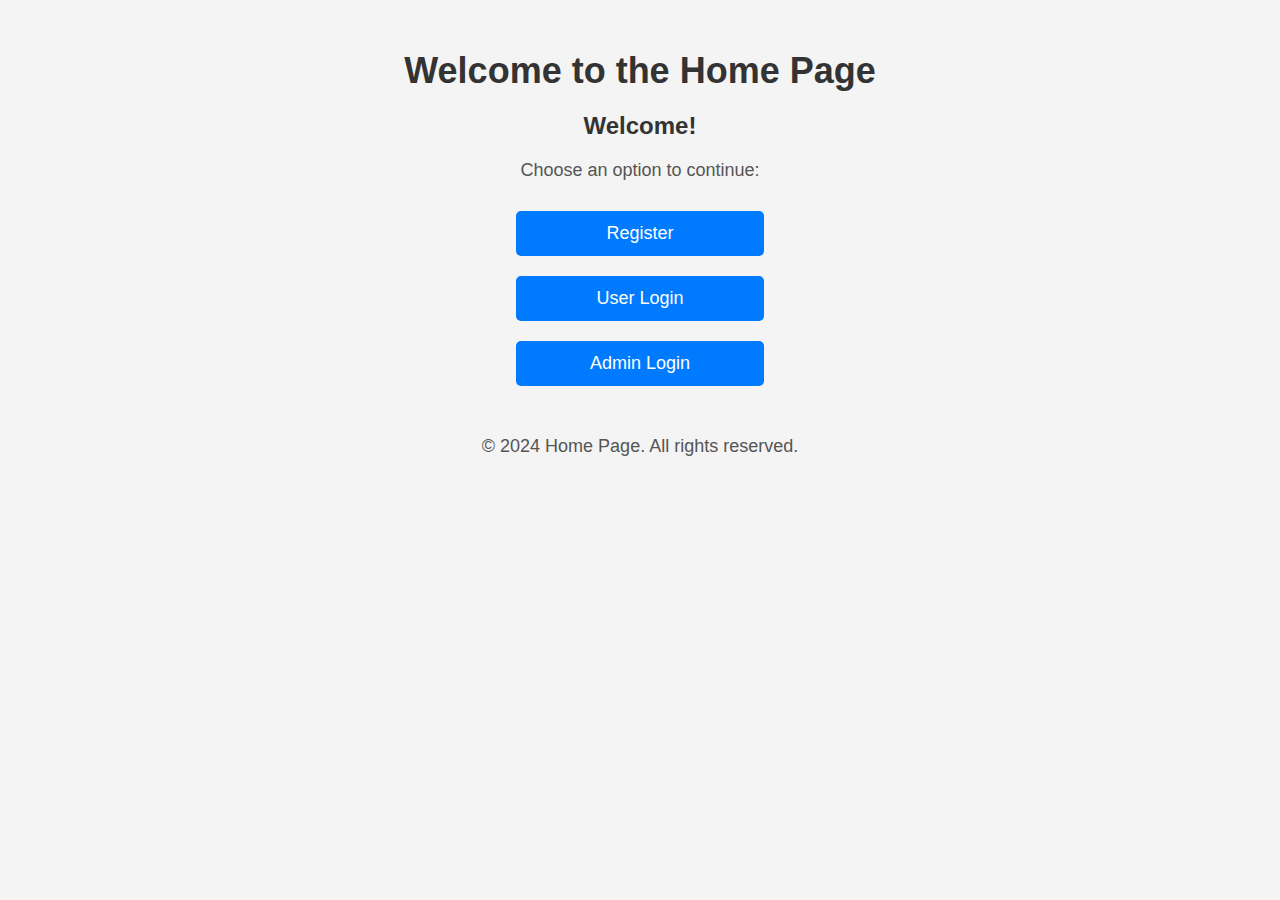
<file: templates/index.html>
<!DOCTYPE html>
<html lang="en">

<head>
    <meta charset="UTF-8">
    <meta http-equiv="X-UA-Compatible" content="IE=edge">
    <meta name="viewport" content="width=device-width, initial-scale=1.0">
    <title>Home Page</title>
    <link rel="stylesheet" href="/static/styles/style.css"> <!-- Link to your CSS file -->
</head>

<body>
    <header>
        <div class="logo">
            Welcome to the Home Page
        </div>

        <div class="welcome-message">
            <h2>Welcome!</h2>
            <p>Choose an option to continue:</p>
        </div>

        <div class="buttons">
            <a href="/register" class="reg-btn">Register</a>
            <a href="/login" class="user-login-btn">User Login</a>
            <a href="/ad-login" class="admin-login-btn">Admin Login</a>
        </div>
    </header>

    <footer>
        <div class="footer-content">
            <p>© 2024 Home Page. All rights reserved.</p>
        </div>
    </footer>

</body>

</html>
</file>
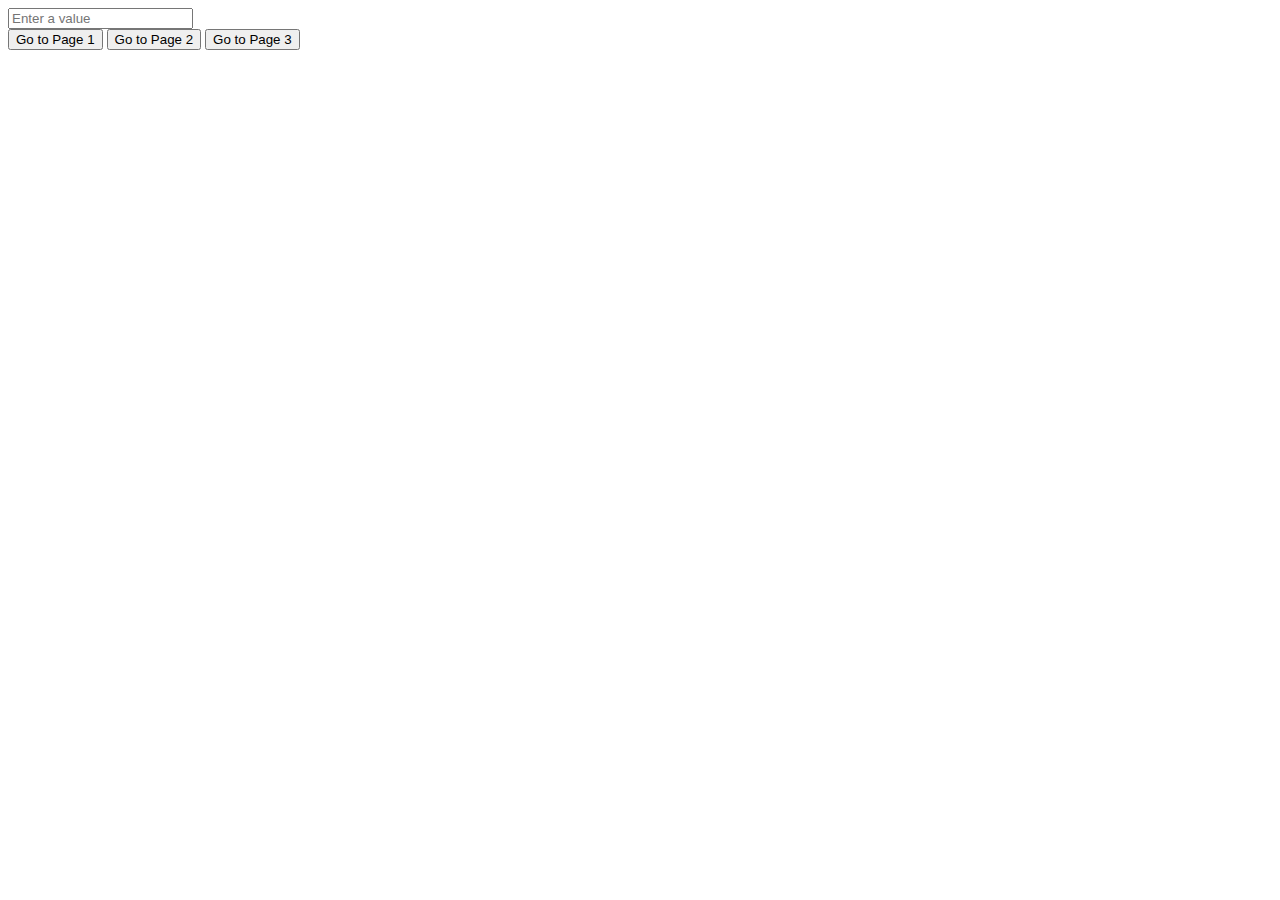
<file: tester/templates/input_form.html>
<!DOCTYPE html>
<html>
<head>
    <title>Input Form</title>
</head>
<body>
    <input type="text" id="input_box" name="input_value" placeholder="Enter a value">
    <form method="get" id="inputForm" action="">
        <input type="hidden" name="route" value="">
        <button type="button" onclick="setRoute('/page1')">Go to Page 1</button>
        <button type="button" onclick="setRoute('/page2')">Go to Page 2</button>
        <button type="button" onclick="setRoute('/page3')">Go to Page 3</button>
    </form>

    <script>
        function setRoute(route) {
            document.getElementById('inputForm').action = route;
            document.getElementsByName('route')[0].value = route;
            document.getElementById('inputForm').submit();
        }
    </script>
</body>
</html>
</file>
<file: static/styles/style.css>
/* General page styling */
body {
    font-family: Arial, sans-serif;
    background-color: #f4f4f4;
    margin: 0;
    padding: 0;
}

/* Styling for the header */
header {
    text-align: center;
    margin-top: 50px;
}

/* Logo */
.logo {
    font-size: 36px;
    font-weight: bold;
    color: #333;
    margin-bottom: 20px;
}

/* Welcome message */
.welcome-message {
    margin-bottom: 30px;
}

h2 {
    color: #333;
}

p {
    font-size: 18px;
    color: #555;
}

/* Buttons styling */
.buttons {
    display: flex;
    flex-direction: column; /* Stack buttons vertically */
    align-items: center; /* Center the buttons */
    gap: 20px; /* Space between buttons */
}

.buttons a {
    background-color: #007BFF;
    color: white;
    padding: 12px 24px;
    text-decoration: none;
    border-radius: 5px;
    font-size: 18px;
    width: 200px;
    text-align: center;
}

.buttons a:hover {
    background-color: #0056b3;
}

/* Footer */
footer {
    margin-top: 50px;
    text-align: center;
    font-size: 14px;
    color: #888;
}
</file>
